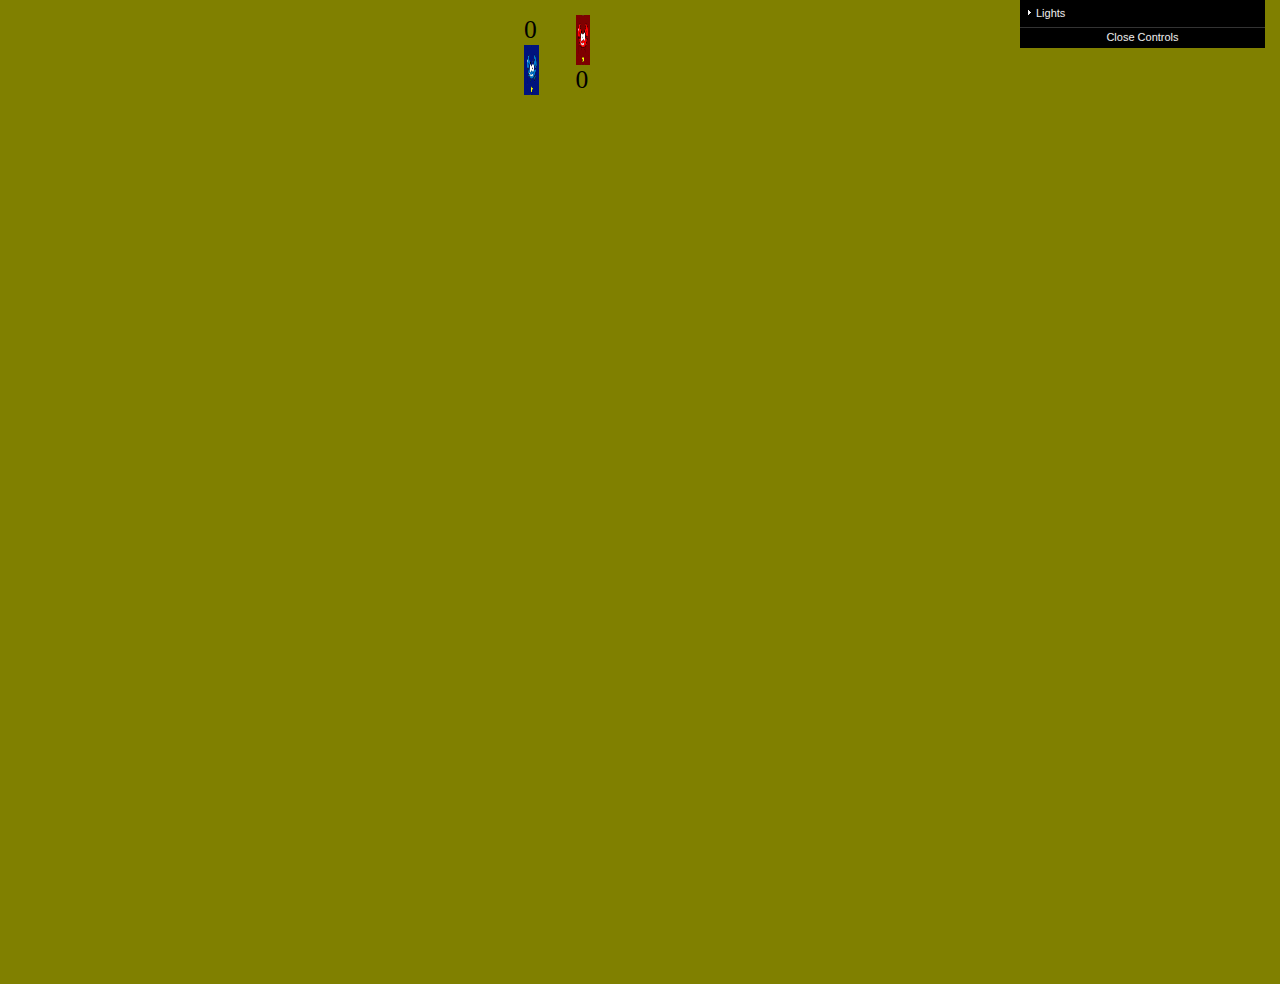
<file: TP3/reader/game.html>
<!DOCTYPE html>
<html>
<head lang="en">
    <meta charset="UTF-8">
    <title>CrabStack</title>

<style>
body, html {
    border: 0;
    padding: 0;
    margin: 0;
    overflow: hidden;
    background-color: #808000;
}

canvas {
    width: 100%;
    height: 100%;
}
#game {
	width: 100%;
	height: 100%;
}
#interface {
	width: 100%;
	height: 80px;
  margin-left: 40%;
}
.interface-section {
	display: inline-block;
}
#player-blue, #player-red {
	height: 50px;
	width: 10%;
	margin: 15px 5% 15px 5%;
	display: inline-block;
	vertical-align: middle;
	border-radius: 3px;
}
#player-blue-score, #player-red-score {
	display: inline;
	font-size: 2vw;
	vertical-align: middle;
	text-align: center;
}
#blue-piece, #red-piece {
	height: 100%;
	width: 60%;
	vertical-align: middle;
	margin: 0 2% 0 2%;
}

</style>
</head>
<body>
  <div id='interface'>

  	<section id='game_info' class='interface-section'>
  		<div id='player-blue'>
  			<p id='player-blue-score' class='unselectable'>0</p>
  			<span class='helper'></span><img id='blue-piece' src='textures/blue1.png'/>
  		</div>

  		<div id='player-red'>
  			<span class='helper'></span><img id='red-piece' src='textures/red1.png'/>
  			<p id='player-red-score' class='unselectable'>0</p>
  		</div>
  	</section>
  </div>
  <div id='game'>
    <script src="main.js"></script>
  </div>
</body>
</html>
</file>
